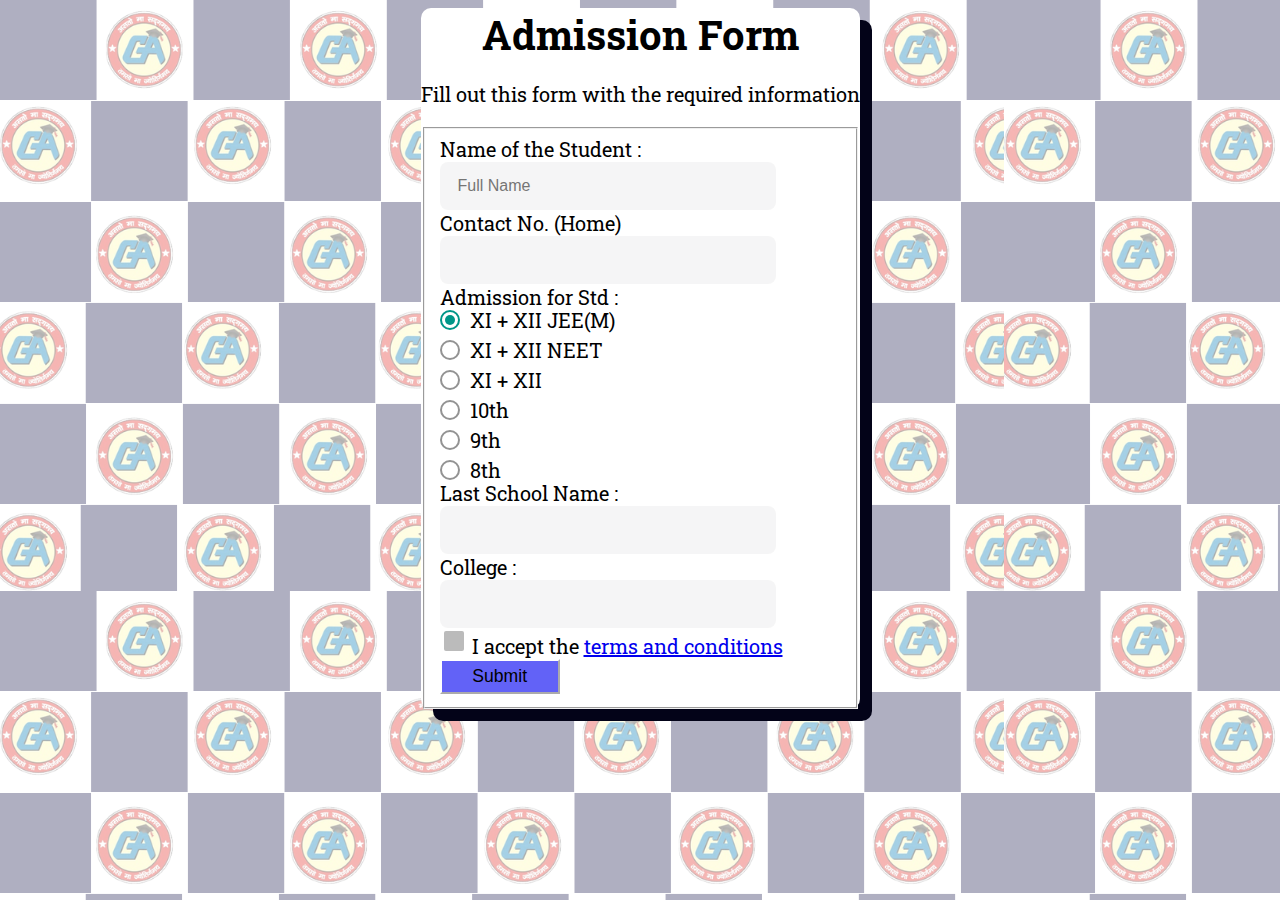
<file: index.html>
<!DOCTYPE html>
<html lang="en">
<head>
    <meta charset="UTF-8">
    <meta name="viewport" content="width=device-width, initial-scale=1.0">
    <title>Enquiry form</title>
    <link rel="stylesheet" href="./style.css">
</head>
<body>
    <div class="container">
    <h1>Admission Form</h1>
    <p>Fill out this form with the required information</p>
    <fieldset>
        <label class="margin">Name of the Student : <input type="text" name="Student-name" class="input" placeholder="Full Name" required></label>
        <label class="margin">Contact No. (Home) <input type="number" name="phone-number" class="input" required></label>
        <label class="margin">Admission for Std :
            <div class="radiobutton">
            <label><input type="radio" class="std"  name="std" checked>XI + XII JEE(M)</label>
            <label><input type="radio"  class="std" name="std">XI + XII NEET </label>
            <label><input type="radio" class="std" name="std">XI + XII  </label>
            <label><input type="radio" class="std" name="std"> 10th</label>
            <label><input type="radio" class="std" name="std"> 9th</label>
            <label><input type="radio" class="std" name="std"> 8th</label>
        </div>
        </label>
        <label class="margin">Last School Name : <input type="text" name="school" class="input" required></label>
        <label class="margin">College : <input type="text" name="College" class="input" required></label>
        <input class="check" id="terms-and-conditions" type="checkbox" required name="terms-and-conditions" /> I accept the <a href="///">terms and conditions</a>
      </label>
      <input type="submit" value="Submit" />

    </fieldset>
</div>
    
</body>
</html>
</file>
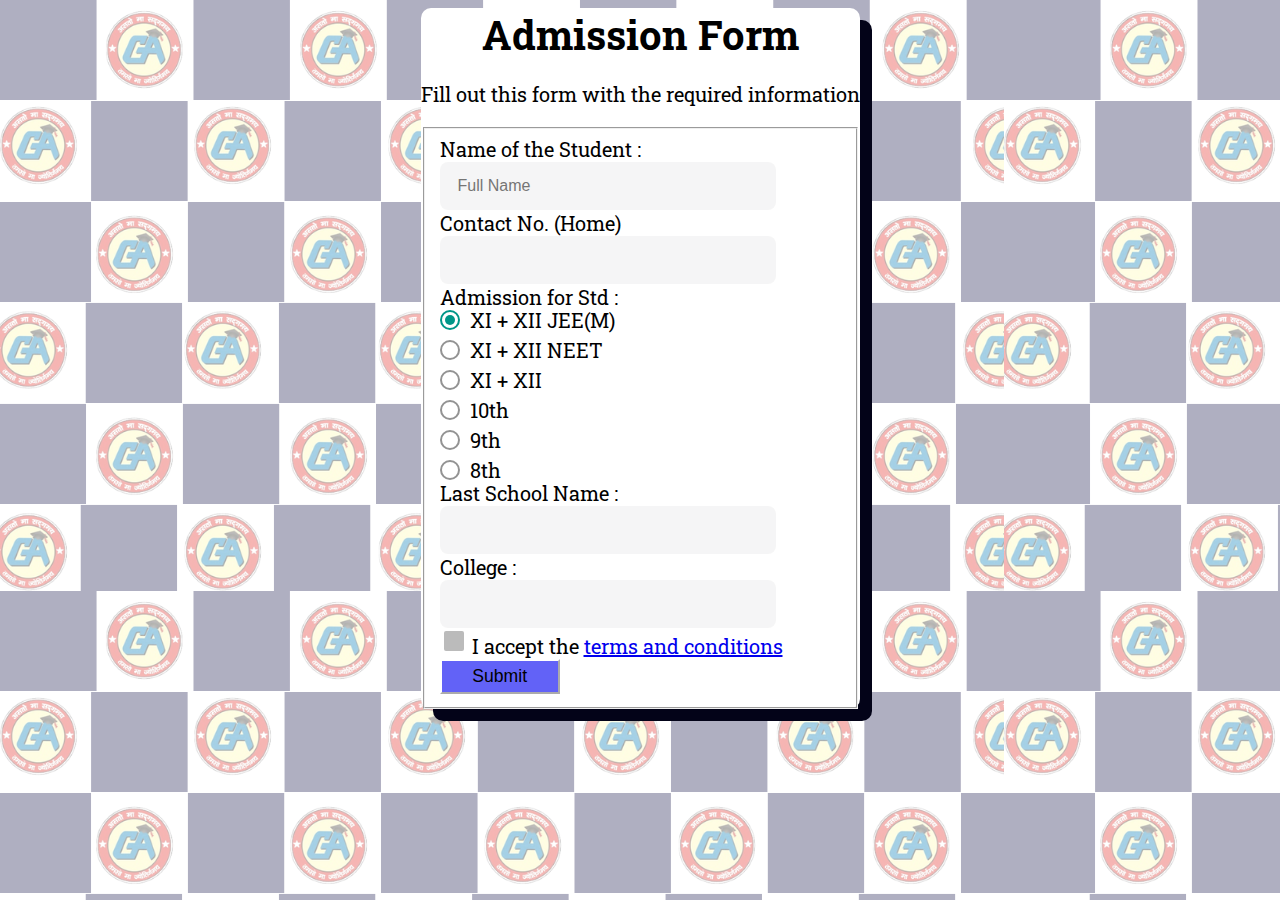
<file: enquiry.html>
<!DOCTYPE html>
<html lang="en">
<head>
    <meta charset="UTF-8">
    <meta name="viewport" content="width=device-width, initial-scale=1.0">
    <title>Enquiry form</title>
    <link rel="stylesheet" href="./enquiry.css">
</head>
<body>
    <div class="container">
    <h1>Admission Form</h1>
    <p>Fill out this form with the required information</p>
    <fieldset>
        <label class="margin">Name of the Student : <input type="text" name="Student-name" class="input" placeholder="Full Name" required></label>
        <label class="margin">Contact No. (Home) <input type="number" name="phone-number" class="input" required></label>
        <label class="margin">Admission for Std :
            <div class="radiobutton">
            <label><input type="radio" class="std"  name="std" checked>XI + XII JEE(M)</label>
            <label><input type="radio"  class="std" name="std">XI + XII NEET </label>
            <label><input type="radio" class="std" name="std">XI + XII  </label>
            <label><input type="radio" class="std" name="std"> 10th</label>
            <label><input type="radio" class="std" name="std"> 9th</label>
            <label><input type="radio" class="std" name="std"> 8th</label>
        </div>
        </label>
        <label class="margin">Last School Name : <input type="text" name="school" class="input" required></label>
        <label class="margin">College : <input type="text" name="College" class="input" required></label>
        <input class="check" id="terms-and-conditions" type="checkbox" required name="terms-and-conditions" /> I accept the <a href="///">terms and conditions</a>
      </label>
      <input type="submit" value="Submit" />

    </fieldset>
</div>
    
</body>
</html>
</file>
<file: style.css>
@import url('https://fonts.googleapis.com/css2?family=Roboto+Slab:wght@500&display=swap');

body{
    display: flex;
    justify-content: center;
    font-size: 20px;
    font-family: 'Roboto Slab', serif;
    background-image: url('./Tejas\ Gadge\ Business\ Card\ \(1\).png');

}
.container{
    display: flex;
    flex-direction: column;
    justify-content: center;
    background-color: white;
    border-radius: 10px;
    box-shadow: 12px 12px rgb(3, 3, 24);
}

h1{
    text-align: center;
    margin: 0;

}















.input {
    display: flex;
    width: 300px;
    height: 44px;
    background-color: #05060f0a;
    border-radius: .5rem;
    padding: 0 1rem;
    border: 2px solid transparent;
    font-size: 1rem;
    transition: border-color .3s cubic-bezier(.25,.01,.25,1) 0s, color .3s cubic-bezier(.25,.01,.25,1) 0s,background .2s cubic-bezier(.25,.01,.25,1) 0s;
  }
  
  .label {
    display: block;
    margin-bottom: .3rem;
    font-size: .9rem;
    font-weight: bold;
    color: #05060f99;
    transition: color .3s cubic-bezier(.25,.01,.25,1) 0s;
  }
  
  .input:hover, .input:focus, .input-group:hover .input {
    outline: none;
    border-color: #05060f;
  }
  
  .input-group:hover .label, .input:focus {
    color: #05060fc2;
  }

  /* <!--------radio button-------> */

  .radiobutton {
    --s: 1em; /* control the size */
    --g: 10px; /* the gap */
    --c: #009688; /* the active color */
  
    display: grid;
    grid-auto-rows: 1fr;
    gap: var(--g);
    position: relative;
  }
  .radiobutton:before {
    content: "";
    position: absolute;
    height: calc(var(--s) / 2);
    left: calc(var(--s) / 4 + var(--_x, 0px));
    top: calc(var(--s) / 4);
    background: var(--c);
    border-radius: 50%;
    aspect-ratio: 1;
    transition: 0.4s, left cubic-bezier(0.1, -2000, 0.7, -2000) 0.4s;
  }
  .radiobutton label {
    display: inline-flex;
    line-height: var(--s);
    align-items: center;
    gap: 10px;
    cursor: pointer;
  }
  .radiobutton input {
    height: var(--s);
    aspect-ratio: 1;
    border: calc(var(--s) / 8) solid var(--_c, #939393);
    border-radius: 50%;
    outline-offset: calc(var(--s) / 10);
    padding: calc(var(--s) / 8);
    -webkit-appearance: none;
    -moz-appearance: none;
    appearance: none;
    cursor: pointer;
    font-size: inherit;
    margin: 0;
    transition: 0.3s;
  }
  .radiobutton input:checked {
    --_c: var(--c);
  }
  .radiobutton:not(:has(input:checked)):before {
    --_i: -1;
    opacity: 0;
  }
  .radiobutton:has(input:checked):before {
    opacity: 1;
    transform: translateY(calc(var(--_i) * (var(--s) + var(--g))));
  }
  .radiobutton:has(label:nth-child(1) input:checked):before {
    --_i: 0;
    --_x: 0.02px;
  }
  .radiobutton:has(label:nth-child(2) input:checked):before {
    --_i: 1;
    --_x: 0.04px;
  }
  .radiobutton:has(label:nth-child(3) input:checked):before {
    --_i: 2;
    --_x: 0.06px;
  }
  .radiobutton:has(label:nth-child(4) input:checked):before {
    --_i: 3;
    --_x: 0.08px;
  }
  .radiobutton:has(label:nth-child(5) input:checked):before {
    --_i: 4;
    --_x: 0.1px;
  }
.radiobutton:has(label:nth-child(6) input:checked):before {
  --_i: 5;
  --_x: 1.2px;
}
  /* and so on ..*/
  
  .radiobutton input:disabled {
    background: linear-gradient(#939393 0 0) 50%/100% 20% no-repeat content-box;
    opacity: 0.5;
    cursor: not-allowed;
  }
  @media print {
    input[type="radio"] {
      -webkit-appearance: auto;
      -moz-appearance: auto;
      appearance: auto;
      background: none;
    }
  }
  @supports not selector(:has(*)) {
    .radiobutton:before {
      display: none;
    }
    .radiobutton input:checked {
      --_c: var(--c);
      background: var(--c) content-box;
    }
  }
  
  /* term and condition */
  .check {
    position: relative;
    width: 20px;
    height: 20px;
    border-radius: 2px;
    appearance: none;
    background-color: #bbb;
    transition: all .3s;
   }
   
   .check::before {
    content: '';
    position: absolute;
    border: solid #fff;
    display: block;
    width: .3em;
    height: .6em;
    border-width: 0 .2em .2em 0;
    z-index: 1;
    opacity: 0;
    right: calc(50% - .3em);
    top: calc(50% - .6em);
    transform: rotate(0deg);
    transition: all .3s;
    transform-origin: center center;
   }
   
   .check:checked {
    animation: a .3s ease-in forwards;
    background-color: rgb(120, 190, 120);
   }
   
   .check:checked::before {
    opacity: 1;
    transform: rotate(405deg);
   }
   
   @keyframes a {
    0% {
     opacity: 1;
     transform: scale(1) rotateY(0deg);
    }
   
    50% {
     opacity: 0;
     transform: scale(.8) rotateY(180deg);
    }
   
    100% {
     opacity: 1;
     transform: scale(1) rotateY(360deg);
    }
   }

   input[type="submit"] {
    display: block;
    width: 30%;
    margin-left: 1em auto;
    height: 2em;
    font-size: 1.1rem;
    background-color: #6262f7;
    border-color: white;
   }
</file>
<file: enquiry.css>
@import url('https://fonts.googleapis.com/css2?family=Roboto+Slab:wght@500&display=swap');

body{
    display: flex;
    justify-content: center;
    font-size: 20px;
    font-family: 'Roboto Slab', serif;
    background-image: url('./Tejas\ Gadge\ Business\ Card\ \(1\).png');

}
.container{
    display: flex;
    flex-direction: column;
    justify-content: center;
    background-color: white;
    border-radius: 10px;
    box-shadow: 12px 12px rgb(3, 3, 24);
}

h1{
    text-align: center;
    margin: 0;

}















.input {
    display: flex;
    width: 300px;
    height: 44px;
    background-color: #05060f0a;
    border-radius: .5rem;
    padding: 0 1rem;
    border: 2px solid transparent;
    font-size: 1rem;
    transition: border-color .3s cubic-bezier(.25,.01,.25,1) 0s, color .3s cubic-bezier(.25,.01,.25,1) 0s,background .2s cubic-bezier(.25,.01,.25,1) 0s;
  }
  
  .label {
    display: block;
    margin-bottom: .3rem;
    font-size: .9rem;
    font-weight: bold;
    color: #05060f99;
    transition: color .3s cubic-bezier(.25,.01,.25,1) 0s;
  }
  
  .input:hover, .input:focus, .input-group:hover .input {
    outline: none;
    border-color: #05060f;
  }
  
  .input-group:hover .label, .input:focus {
    color: #05060fc2;
  }

  /* <!--------radio button-------> */

  .radiobutton {
    --s: 1em; /* control the size */
    --g: 10px; /* the gap */
    --c: #009688; /* the active color */
  
    display: grid;
    grid-auto-rows: 1fr;
    gap: var(--g);
    position: relative;
  }
  .radiobutton:before {
    content: "";
    position: absolute;
    height: calc(var(--s) / 2);
    left: calc(var(--s) / 4 + var(--_x, 0px));
    top: calc(var(--s) / 4);
    background: var(--c);
    border-radius: 50%;
    aspect-ratio: 1;
    transition: 0.4s, left cubic-bezier(0.1, -2000, 0.7, -2000) 0.4s;
  }
  .radiobutton label {
    display: inline-flex;
    line-height: var(--s);
    align-items: center;
    gap: 10px;
    cursor: pointer;
  }
  .radiobutton input {
    height: var(--s);
    aspect-ratio: 1;
    border: calc(var(--s) / 8) solid var(--_c, #939393);
    border-radius: 50%;
    outline-offset: calc(var(--s) / 10);
    padding: calc(var(--s) / 8);
    -webkit-appearance: none;
    -moz-appearance: none;
    appearance: none;
    cursor: pointer;
    font-size: inherit;
    margin: 0;
    transition: 0.3s;
  }
  .radiobutton input:checked {
    --_c: var(--c);
  }
  .radiobutton:not(:has(input:checked)):before {
    --_i: -1;
    opacity: 0;
  }
  .radiobutton:has(input:checked):before {
    opacity: 1;
    transform: translateY(calc(var(--_i) * (var(--s) + var(--g))));
  }
  .radiobutton:has(label:nth-child(1) input:checked):before {
    --_i: 0;
    --_x: 0.02px;
  }
  .radiobutton:has(label:nth-child(2) input:checked):before {
    --_i: 1;
    --_x: 0.04px;
  }
  .radiobutton:has(label:nth-child(3) input:checked):before {
    --_i: 2;
    --_x: 0.06px;
  }
  .radiobutton:has(label:nth-child(4) input:checked):before {
    --_i: 3;
    --_x: 0.08px;
  }
  .radiobutton:has(label:nth-child(5) input:checked):before {
    --_i: 4;
    --_x: 0.1px;
  }
.radiobutton:has(label:nth-child(6) input:checked):before {
  --_i: 5;
  --_x: 1.2px;
}
  /* and so on ..*/
  
  .radiobutton input:disabled {
    background: linear-gradient(#939393 0 0) 50%/100% 20% no-repeat content-box;
    opacity: 0.5;
    cursor: not-allowed;
  }
  @media print {
    input[type="radio"] {
      -webkit-appearance: auto;
      -moz-appearance: auto;
      appearance: auto;
      background: none;
    }
  }
  @supports not selector(:has(*)) {
    .radiobutton:before {
      display: none;
    }
    .radiobutton input:checked {
      --_c: var(--c);
      background: var(--c) content-box;
    }
  }
  
  /* term and condition */
  .check {
    position: relative;
    width: 20px;
    height: 20px;
    border-radius: 2px;
    appearance: none;
    background-color: #bbb;
    transition: all .3s;
   }
   
   .check::before {
    content: '';
    position: absolute;
    border: solid #fff;
    display: block;
    width: .3em;
    height: .6em;
    border-width: 0 .2em .2em 0;
    z-index: 1;
    opacity: 0;
    right: calc(50% - .3em);
    top: calc(50% - .6em);
    transform: rotate(0deg);
    transition: all .3s;
    transform-origin: center center;
   }
   
   .check:checked {
    animation: a .3s ease-in forwards;
    background-color: rgb(120, 190, 120);
   }
   
   .check:checked::before {
    opacity: 1;
    transform: rotate(405deg);
   }
   
   @keyframes a {
    0% {
     opacity: 1;
     transform: scale(1) rotateY(0deg);
    }
   
    50% {
     opacity: 0;
     transform: scale(.8) rotateY(180deg);
    }
   
    100% {
     opacity: 1;
     transform: scale(1) rotateY(360deg);
    }
   }

   input[type="submit"] {
    display: block;
    width: 30%;
    margin-left: 1em auto;
    height: 2em;
    font-size: 1.1rem;
    background-color: #6262f7;
    border-color: white;
   }
</file>
